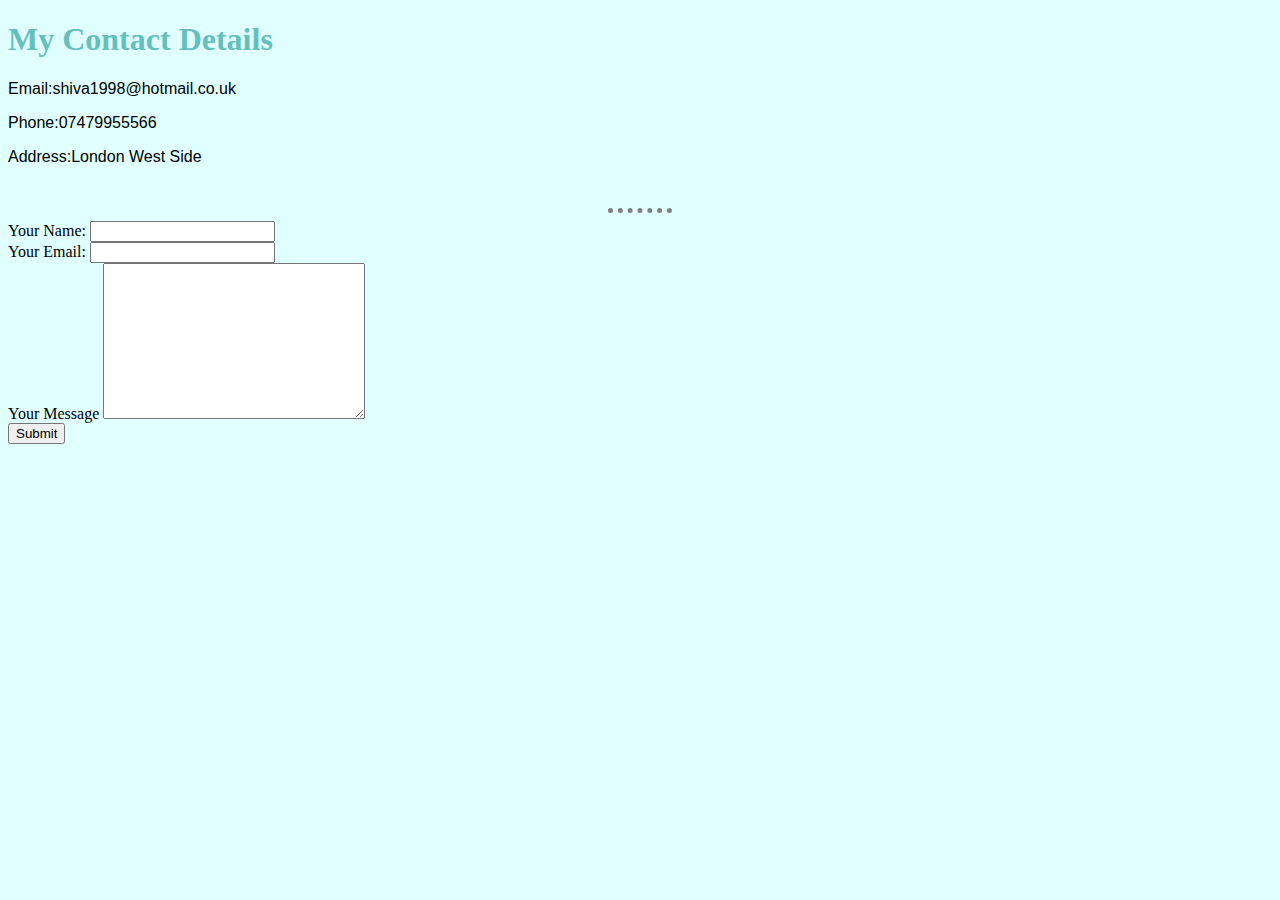
<file: contact-me.html>
<!DOCTYPE html>
<html lang="en" dir="ltr">

<head>
  <meta charset="utf-8">
  <title>My Contact</title>
  <link rel="stylesheet" href="css/styles.css">
</head>

<body>
  <h1>My Contact Details</h1>
  <p>Email:shiva1998@hotmail.co.uk</p>
  <p>Phone:07479955566</p>
  <p>Address:London West Side</p>
  <br>
  <hr>

  <form  action="mailto:web@dev.co.uk" method="post" enctype="text/plain">
  <label for="">Your Name:</label>
  <input type="text" name="yourName" value=""> <br>
  <label for="">Your Email:</label>
  <input type="email" name="yourEmail" value=""> <br>
  <label for="">Your Message</label>
  <textarea name="yourMessage" rows="10" cols="30"></textarea> <br>
  <input type="submit" name="">
</body>

</html>
</file>
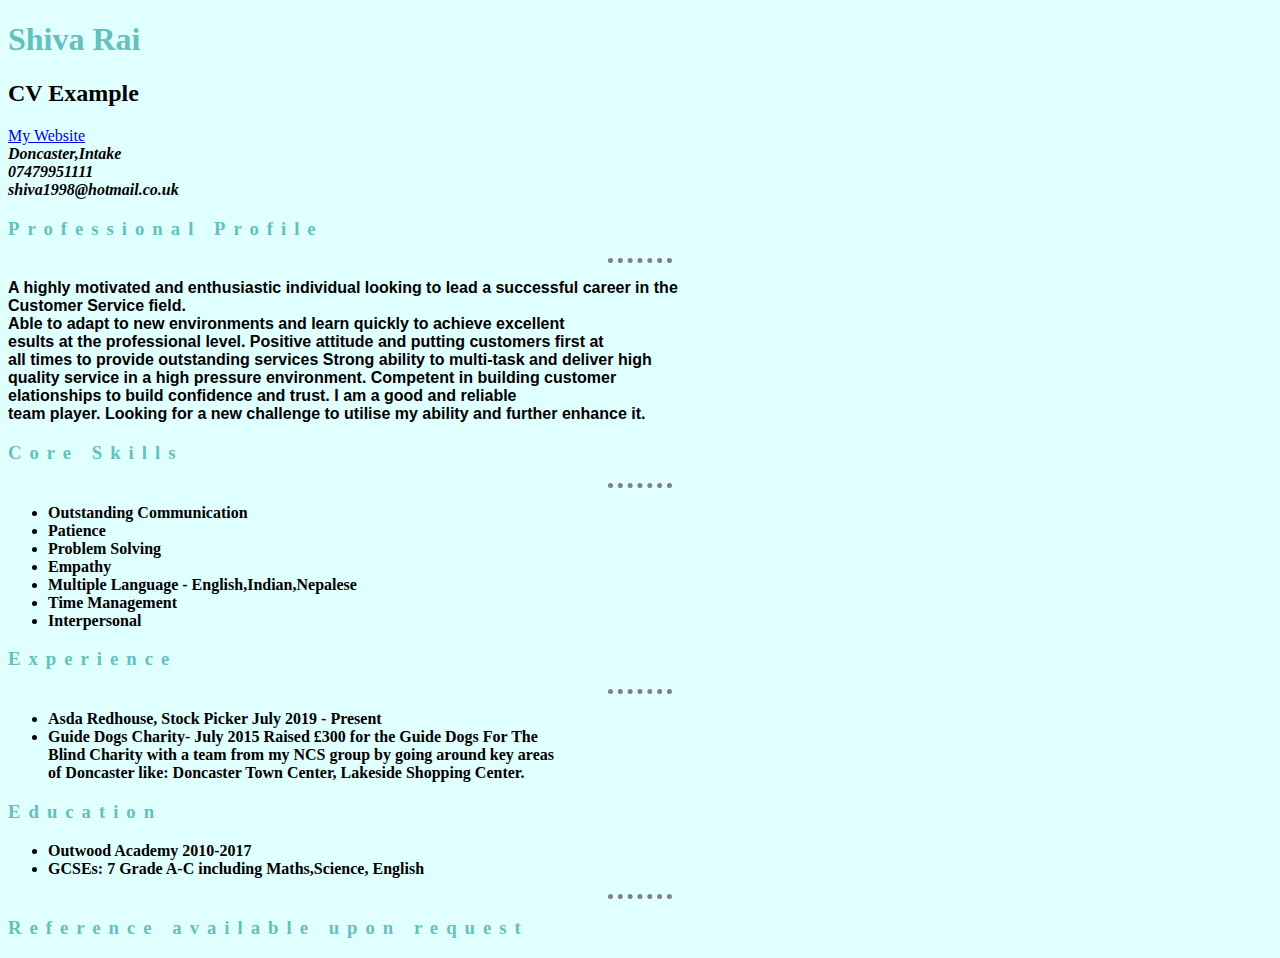
<file: cv.html>
<!DOCTYPE html>
<html lang="en" dir="ltr">

<head>
  <meta charset="utf-8">
  <title>CV</title>
  <link rel="stylesheet" href="css/styles.css">
</head>

<body>
  <h1>Shiva Rai</h1>
  <h2>CV Example</h2>
  <a href="index.html">My Website</a> <br>
  <em> <strong>Doncaster,Intake <br>
      07479951111 <br>
      shiva1998@hotmail.co.uk </em> </strong> <br>
  <h3>Professional Profile</h3>
  <hr>
  <strong>
    <p> A highly motivated and enthusiastic individual looking to lead a successful
      career in the <br> Customer Service field. <br> Able to adapt to new environments and
      learn quickly to achieve excellent <br>esults at the professional level. Positive
      attitude and putting customers first at <br>all times to provide outstanding
      services
      Strong ability to multi-task and deliver high <br> quality service in a high pressure
      environment. Competent in building customer <br>elationships to build
      confidence and trust. I am a good and reliable <br> team player. Looking for a new
      challenge to utilise my ability and further enhance it.</p>
  </strong>
  <h3>Core Skills</h3>
  <hr>
  <ul> <strong>

      <li>Outstanding Communication</li>
      <li>Patience</li>
      <li>Problem Solving</li>
      <li>Empathy</li>
      <li>Multiple Language - English,Indian,Nepalese</li>
      <li> Time Management</li>
      <li>Interpersonal</li>
  </ul> </strong>
  <h3>Experience </h3>
  <hr>

  <ul> <strong>

      <li> Asda Redhouse, Stock Picker July 2019 - Present</li>
      <li> Guide Dogs Charity- July 2015
        Raised £300 for the Guide Dogs For The <br>
        Blind Charity with a team from my
        NCS group by going around key areas <br>
        of Doncaster like: Doncaster Town
        Center, Lakeside Shopping Center.</li>
  </ul> </strong>
  <h3>Education</h3>
  <ul> <strong>
      <li>Outwood Academy 2010-2017</li>
      <li>GCSEs: 7 Grade A-C including Maths,Science, English</li>

  </ul> </strong>
  <hr>
  <strong>
    <h3>Reference available upon request</h3>
  </strong>


</body>

</html>
</file>
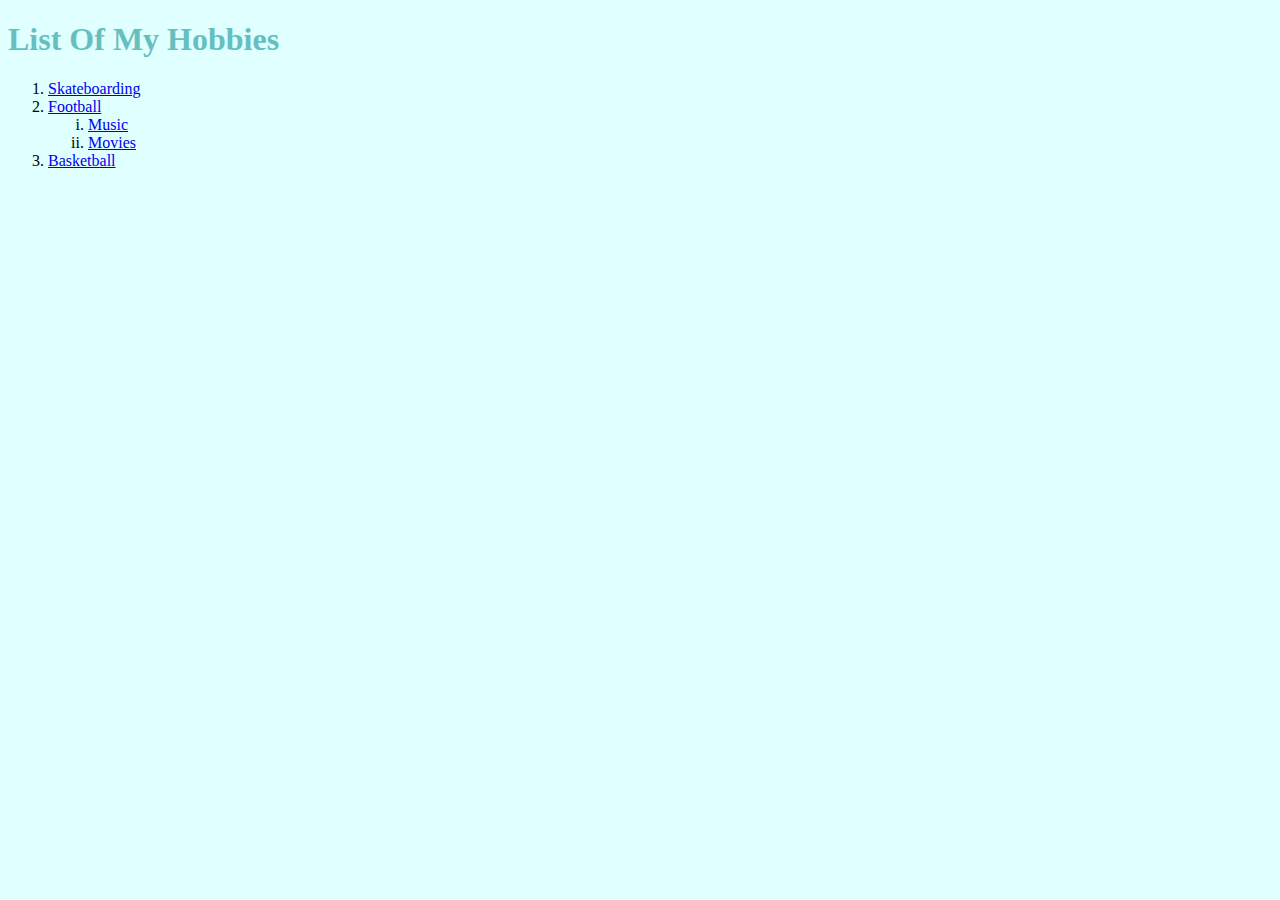
<file: hobbies.html>
<!DOCTYPE html>
<html lang="en" dir="ltr">
  <head>
    <meta charset="utf-8">
    <title>My Hobbies</title>
    <link rel="stylesheet" href="css/styles.css">
  </head>
  <body>
    <h1>List Of My Hobbies</h1>
    <ol>
      <li><a href="https://www.youtube.com/watch?v=QuOcEBS8Qfk&ab_channel=AdamShomsky">Skateboarding</a></li>
      <li><a href="https://www.youtube.com/watch?v=jV0PbW8fJKk&ab_channel=MessiMagic%E2%84%A2">Football </a>
        <ol type="i">
          <li><a href="https://www.youtube.com/watch?v=nDjFsPMcs5Q&ab_channel=David">Music</a></li>
          <li><a href="https://www.youtube.com/watch?v=H5yvhP-9mik&ab_channel=Wisecrack">Movies</a></li>
        </ol>
      </li>
      <li><a href="https://www.youtube.com/watch?v=bJEG7fcUn-s&ab_channel=GD%27sLatestHighlights">Basketball</a></li>
    </ol>

  </body>
</html>
</file>
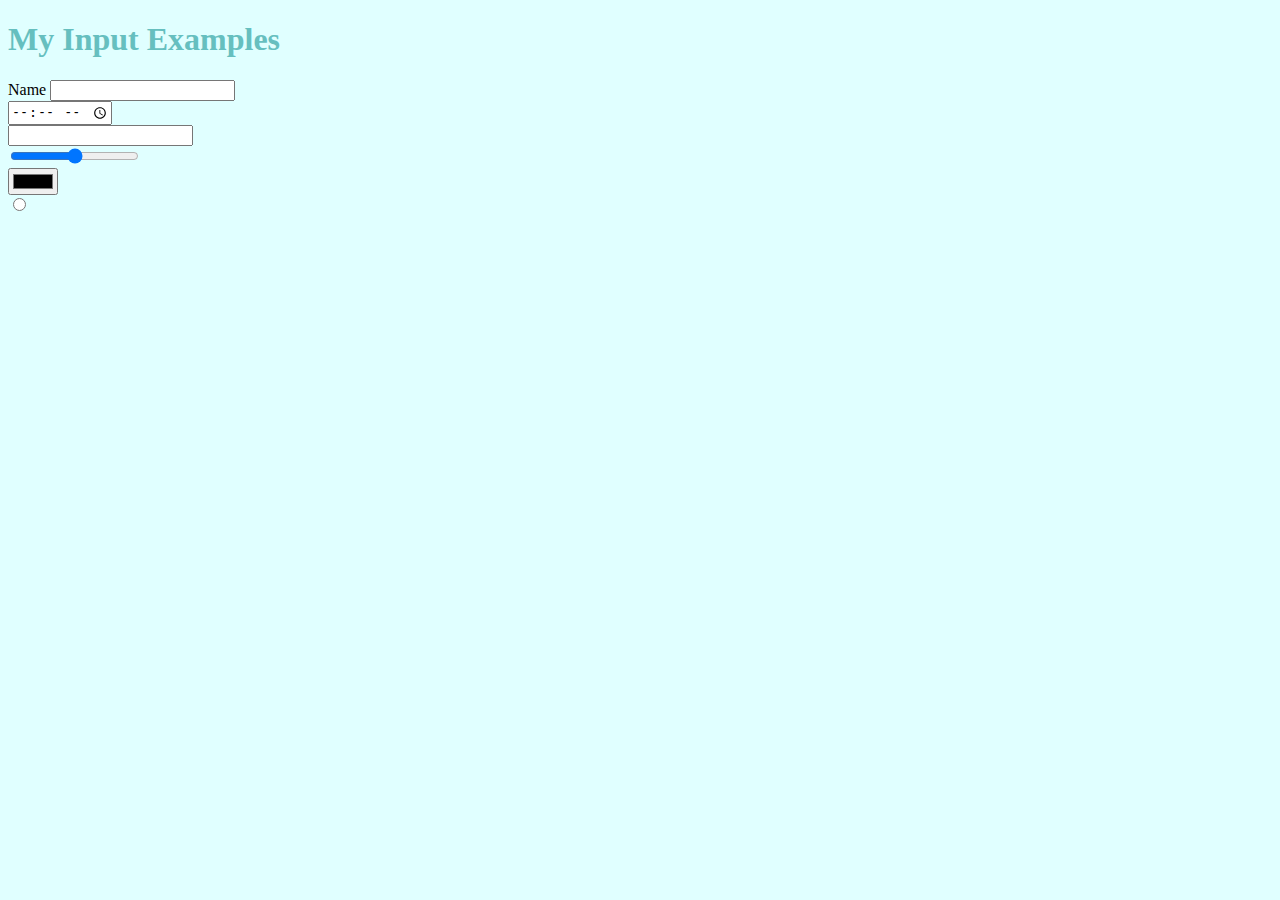
<file: input.html>
<!DOCTYPE html>
<html lang="en" dir="ltr">

<head>
  <meta charset="utf-8">
  <title>Inputs</title>
  <link rel="stylesheet" href="css/styles.css">
</head>

<body>
  <h1>My Input Examples</h1>
  <form class="" action="index.html" method="post">
    <label for="">Name</label>
    <input type="text" name="" value=""> <br>
    <input type="time" name="" value=""> <br>
    <input type="password" name="" value=""> <br>
    <input type="range" name="" value=""> <br>
    <input type="color" name="" value=""> <br>
    <input type="radio" name="" value="">
  </form>
</body>

</html>
</file>
<file: css/styles.css>
/*TAG-who{PROPERTY-what:VALUE-which/how;} CSS SYNATX LAYOUT*/
/*******************TAG SELECTORS************************/


body {
  background-color: lightcyan;
}

hr {
  border-style: none;
  border-top-style: dotted;
  border-color: grey;
  border-width: 5px;
  width: 5%;
}

h1 {
  color: #66BFBF;
}

h3 {
  COLOR: #66BFBF;
  letter-spacing: 0.5rem;
}

img {
  height: 100px;
}

.web {
  font-size: 20px;
}

p{
  font-family: sans-serif;
}

/*******************CLASS SELECTORS************************/

/*******************ID SELECTORS************************/
</file>
